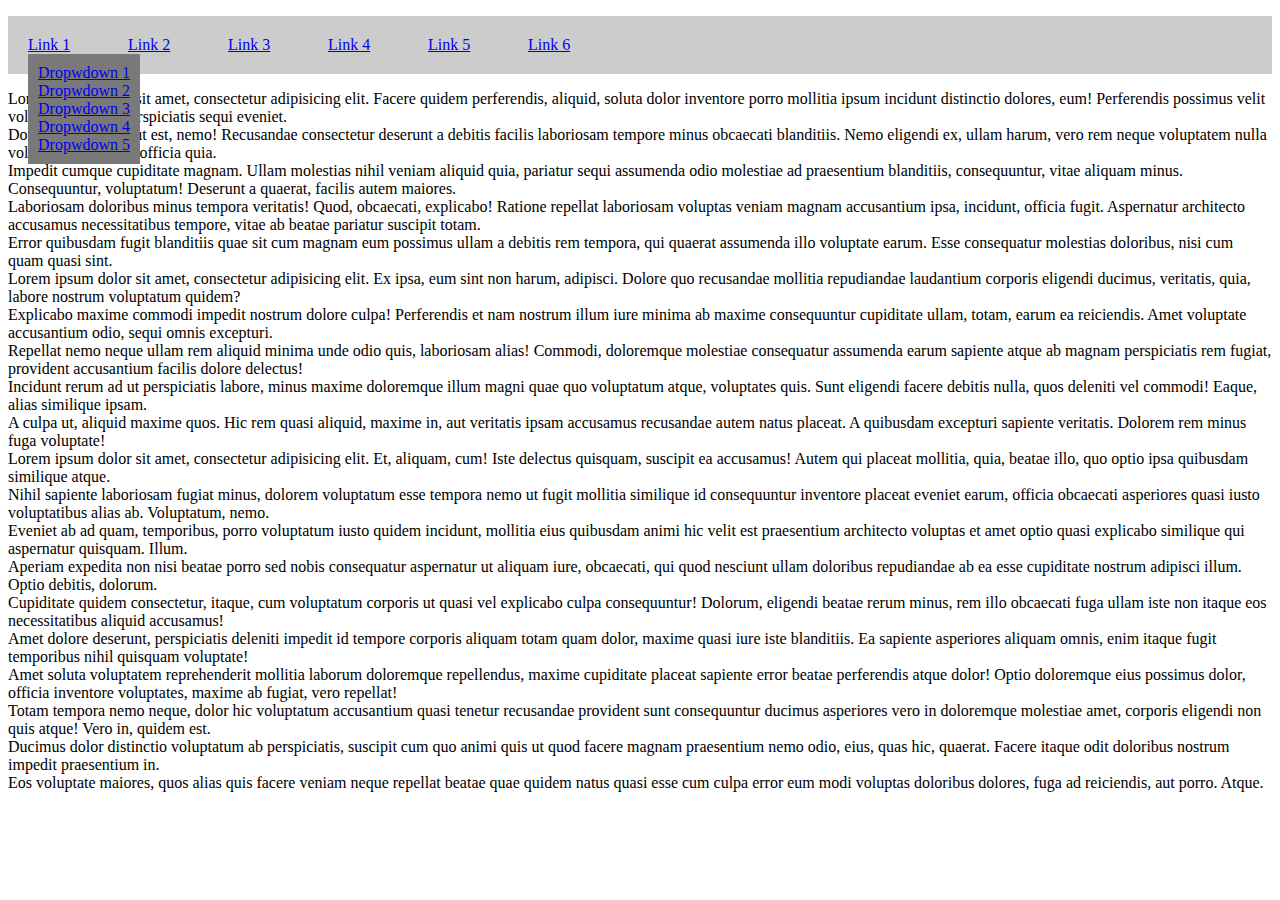
<file: PunchCode/first-css/index.html>
<!DOCTYPE html>
<html lang="en">
<head>
	<meta charset="UTF-8">
	<title>First Css</title>
	<link rel="stylesheet" href="style.css">
</head>
<body>
	<div id="container">
		<ul class="navigation">
			<li>
				<a href="#">Link 1</a>
				<ul>
					<li><a href="#">Dropwdown 1</a></li>
					<li><a href="#">Dropwdown 2</a></li>
					<li><a href="#">Dropwdown 3</a></li>
					<li><a href="#">Dropwdown 4</a></li>
					<li><a href="#">Dropwdown 5</a></li>
				</ul>
			</li>
			<li><a href="#">Link 2</a></li>
			<li><a href="#">Link 3</a></li>
			<li><a href="#">Link 4</a></li>
			<li><a href="#">Link 5</a></li>
			<li><a href="#">Link 6</a></li>
		</ul>
		<div>Lorem ipsum dolor sit amet, consectetur adipisicing elit. Facere quidem perferendis, aliquid, soluta dolor inventore porro mollitia ipsum incidunt distinctio dolores, eum! Perferendis possimus velit voluptatem, fugit perspiciatis sequi eveniet.</div>
		<div>Dolorem molestiae ut est, nemo! Recusandae consectetur deserunt a debitis facilis laboriosam tempore minus obcaecati blanditiis. Nemo eligendi ex, ullam harum, vero rem neque voluptatem nulla voluptatibus tenetur officia quia.</div>
		<div>Impedit cumque cupiditate magnam. Ullam molestias nihil veniam aliquid quia, pariatur sequi assumenda odio molestiae ad praesentium blanditiis, consequuntur, vitae aliquam minus. Consequuntur, voluptatum! Deserunt a quaerat, facilis autem maiores.</div>
		<div>Laboriosam doloribus minus tempora veritatis! Quod, obcaecati, explicabo! Ratione repellat laboriosam voluptas veniam magnam accusantium ipsa, incidunt, officia fugit. Aspernatur architecto accusamus necessitatibus tempore, vitae ab beatae pariatur suscipit totam.</div>
		<div>Error quibusdam fugit blanditiis quae sit cum magnam eum possimus ullam a debitis rem tempora, qui quaerat assumenda illo voluptate earum. Esse consequatur molestias doloribus, nisi cum quam quasi sint.</div>
		<div>Lorem ipsum dolor sit amet, consectetur adipisicing elit. Ex ipsa, eum sint non harum, adipisci. Dolore quo recusandae mollitia repudiandae laudantium corporis eligendi ducimus, veritatis, quia, labore nostrum voluptatum quidem?</div>
		<div>Explicabo maxime commodi impedit nostrum dolore culpa! Perferendis et nam nostrum illum iure minima ab maxime consequuntur cupiditate ullam, totam, earum ea reiciendis. Amet voluptate accusantium odio, sequi omnis excepturi.</div>
		<div>Repellat nemo neque ullam rem aliquid minima unde odio quis, laboriosam alias! Commodi, doloremque molestiae consequatur assumenda earum sapiente atque ab magnam perspiciatis rem fugiat, provident accusantium facilis dolore delectus!</div>
		<div>Incidunt rerum ad ut perspiciatis labore, minus maxime doloremque illum magni quae quo voluptatum atque, voluptates quis. Sunt eligendi facere debitis nulla, quos deleniti vel commodi! Eaque, alias similique ipsam.</div>
		<div>A culpa ut, aliquid maxime quos. Hic rem quasi aliquid, maxime in, aut veritatis ipsam accusamus recusandae autem natus placeat. A quibusdam excepturi sapiente veritatis. Dolorem rem minus fuga voluptate!</div>
		<div>Lorem ipsum dolor sit amet, consectetur adipisicing elit. Et, aliquam, cum! Iste delectus quisquam, suscipit ea accusamus! Autem qui placeat mollitia, quia, beatae illo, quo optio ipsa quibusdam similique atque.</div>
		<div>Nihil sapiente laboriosam fugiat minus, dolorem voluptatum esse tempora nemo ut fugit mollitia similique id consequuntur inventore placeat eveniet earum, officia obcaecati asperiores quasi iusto voluptatibus alias ab. Voluptatum, nemo.</div>
		<div>Eveniet ab ad quam, temporibus, porro voluptatum iusto quidem incidunt, mollitia eius quibusdam animi hic velit est praesentium architecto voluptas et amet optio quasi explicabo similique qui aspernatur quisquam. Illum.</div>
		<div>Aperiam expedita non nisi beatae porro sed nobis consequatur aspernatur ut aliquam iure, obcaecati, qui quod nesciunt ullam doloribus repudiandae ab ea esse cupiditate nostrum adipisci illum. Optio debitis, dolorum.</div>
		<div>Cupiditate quidem consectetur, itaque, cum voluptatum corporis ut quasi vel explicabo culpa consequuntur! Dolorum, eligendi beatae rerum minus, rem illo obcaecati fuga ullam iste non itaque eos necessitatibus aliquid accusamus!</div>
		<div>Amet dolore deserunt, perspiciatis deleniti impedit id tempore corporis aliquam totam quam dolor, maxime quasi iure iste blanditiis. Ea sapiente asperiores aliquam omnis, enim itaque fugit temporibus nihil quisquam voluptate!</div>
		<div>Amet soluta voluptatem reprehenderit mollitia laborum doloremque repellendus, maxime cupiditate placeat sapiente error beatae perferendis atque dolor! Optio doloremque eius possimus dolor, officia inventore voluptates, maxime ab fugiat, vero repellat!</div>
		<div>Totam tempora nemo neque, dolor hic voluptatum accusantium quasi tenetur recusandae provident sunt consequuntur ducimus asperiores vero in doloremque molestiae amet, corporis eligendi non quis atque! Vero in, quidem est.</div>
		<div>Ducimus dolor distinctio voluptatum ab perspiciatis, suscipit cum quo animi quis ut quod facere magnam praesentium nemo odio, eius, quas hic, quaerat. Facere itaque odit doloribus nostrum impedit praesentium in.</div>
		<div>Eos voluptate maiores, quos alias quis facere veniam neque repellat beatae quae quidem natus quasi esse cum culpa error eum modi voluptas doloribus dolores, fuga ad reiciendis, aut porro. Atque.</div>
	</div>
</body>
</html>
</file>
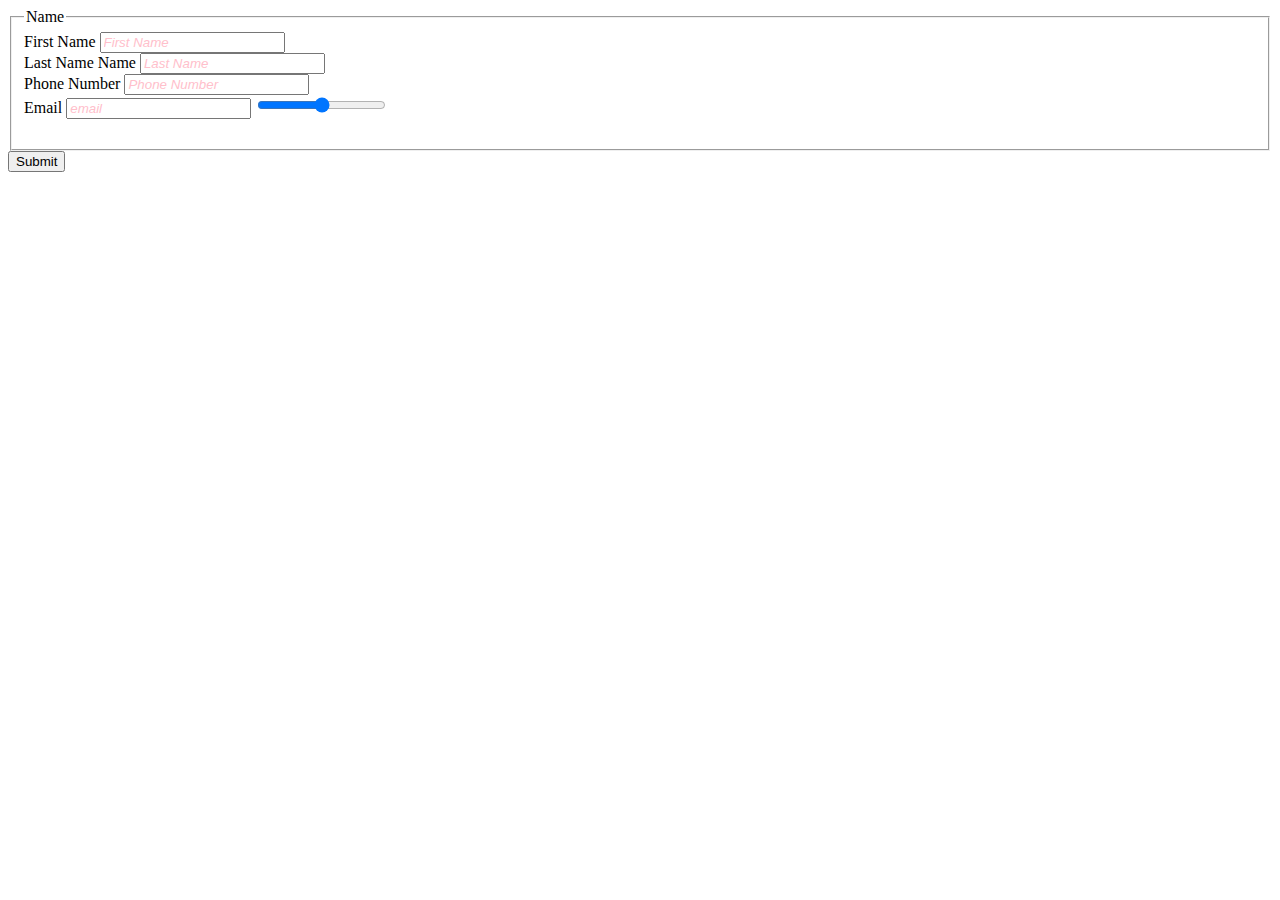
<file: PunchCode/forms-example/index.html>
<!DOCTYPE html>
<html lang="en">
<head>
	<meta charset="UTF-8">
	<title>Forms Example</title>
	<link rel="stylesheet" href="style.css">
</head>
<body>
	<form>
		<fieldset>
			<legend>Name</legend>
			<label for="fname">First Name</label>
			<input type="name" name="fname" placeholder="First Name"><br>
			<label for="lname">Last Name Name</label>
			<input type="text" name="lname" placeholder="Last Name"><br>
			<label for="phone">Phone Number</label>
			<input type="tel" name="phone" placeholder="Phone Number"><br>	
			<label for="email">Email</label>
			<input type="email" name="email" placeholder="email">
			<input type="range" max="20" name="range">
			
			<optgroup>
				<select name="states" id="">
					<option value="Alaska">AK</option>
					<option value="Nevada">NV</option>
					<option value="California">CA</option>
				</select>
			</optgroup>
		</fieldset>
		<button type="submit">Submit</button>
	</form>
</body>
</html>
</file>
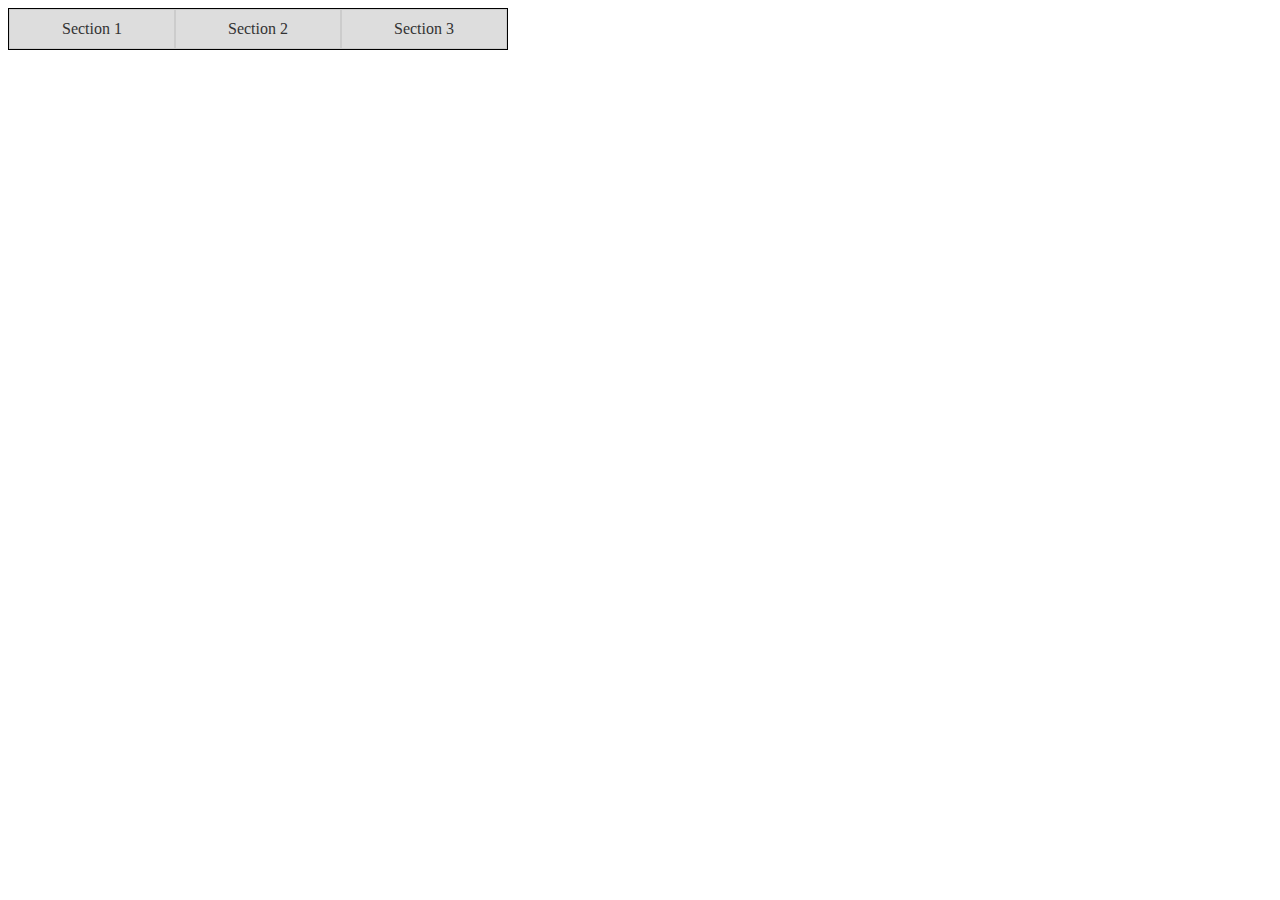
<file: PunchCode/jquery-example/index.html>
<!DOCTYPE html>
<html lang="en">
<head>
	<meta charset="UTF-8">
	<title>JQuery Example</title>
	<link rel="stylesheet" href="style.css">
</head>
<body>
	<div id="content">
		<ul>
			<li><a href="#section1">Section 1</a></li>
			<li><a href="#section2">Section 2</a></li>
			<li><a href="#section3">Section 3</a></li>
		</ul>

		<section id="section1">
			Lorem ipsum dolor sit amet, consectetur adipisicing elit. Magni quasi accusantium velit nostrum nesciunt nam placeat nobis, incidunt atque amet ut? Debitis illo quod corporis, ipsam alias, provident quasi dignissimos!
		</section>
		<section id="section2">
			Ipsum dolor sit amet, consectetur adipisicing elit. Magni quasi accusantium velit nostrum nesciunt nam placeat nobis, incidunt atque amet ut? Debitis illo quod corporis, ipsam alias, provident quasi dignissimos!
		</section>
		<section id="section3">
			Dolor sit amet, consectetur adipisicing elit. Magni quasi accusantium velit nostrum nesciunt nam placeat nobis, incidunt atque amet ut? Debitis illo quod corporis, ipsam alias, provident quasi dignissimos!
		</section>
	</div>

	<script
  src="https://code.jquery.com/jquery-3.3.1.min.js"
  integrity="sha256-FgpCb/KJQlLNfOu91ta32o/NMZxltwRo8QtmkMRdAu8="
  crossorigin="anonymous"></script>
  <script src="main.js"></script>
</body>
</html>
</file>
<file: PunchCode/first-css/style.css>
.navigation {
	list-style: none;
	display: flex;
	background: #ccc;
	padding: 20px;
	justify-content: flex-evenly;
	top: 0px;
	left: 10px;
}

.navigation li {
	flex-basis: 100px;
	position: relative;

}

.navigation ul {
	list-style: none;
	padding: 10px;
	background: rgb(121, 121, 121);
	display: block;
	position: fixed;
}

.navigation li:hover ul {
	display: block;
}
</file>
<file: PunchCode/forms-example/style.css>
::placeholder {
	color: pink;
	font-style: italic;
}

input:focus {
	outline: 1px solid purple;
}
</file>
<file: PunchCode/jquery-example/style.css>
* {
	box-sizing: border-box;
}

#content {
	width: 500px;
	border: 1px solid black;
}

a {
	color: #333;
	text-decoration: none;
}

#content > ul {
	padding: 0;
	list-style: none;
	display: flex;
	justify-content: space-evenly;
	margin: 0;
}

#content ul li {
	background: #ddd;
	flex-grow: 1;
	text-align: center;
	border: 1px solid #ccc;
}

#content li a {
	display: block;
	padding: 10px 0;
}

#content ul li a.active {
	background: #333;
	color: white;
}

section {
	padding: 20px;
	display: none;
}
</file>
